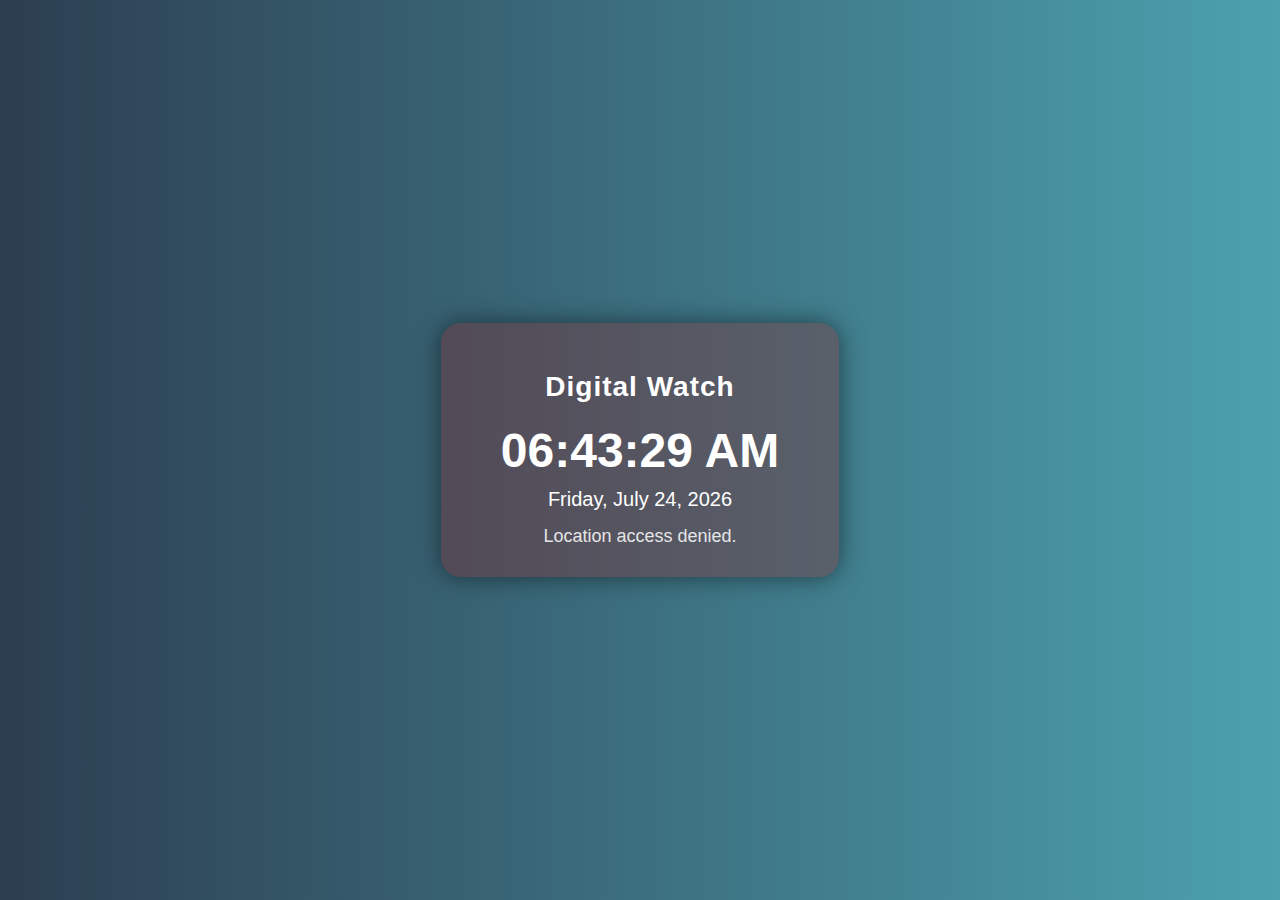
<file: index.html>
<!DOCTYPE html>
<html lang="en">
<head>
  <meta charset="UTF-8">
  <meta name="viewport" content="width=device-width, initial-scale=1.0">
  <title>Digital Watch</title>
  <link rel="stylesheet" href="style.css">
</head>
<body>
  <div class="container">
    <h1 class="title">Digital Watch</h1>
    <div class="clock">
      <div id="time"></div>
      <div id="date"></div>
      <div id="location">Detecting location...</div>
    </div>
  </div>

  <script src="script.js"></script>
</body>
</html>
</file>
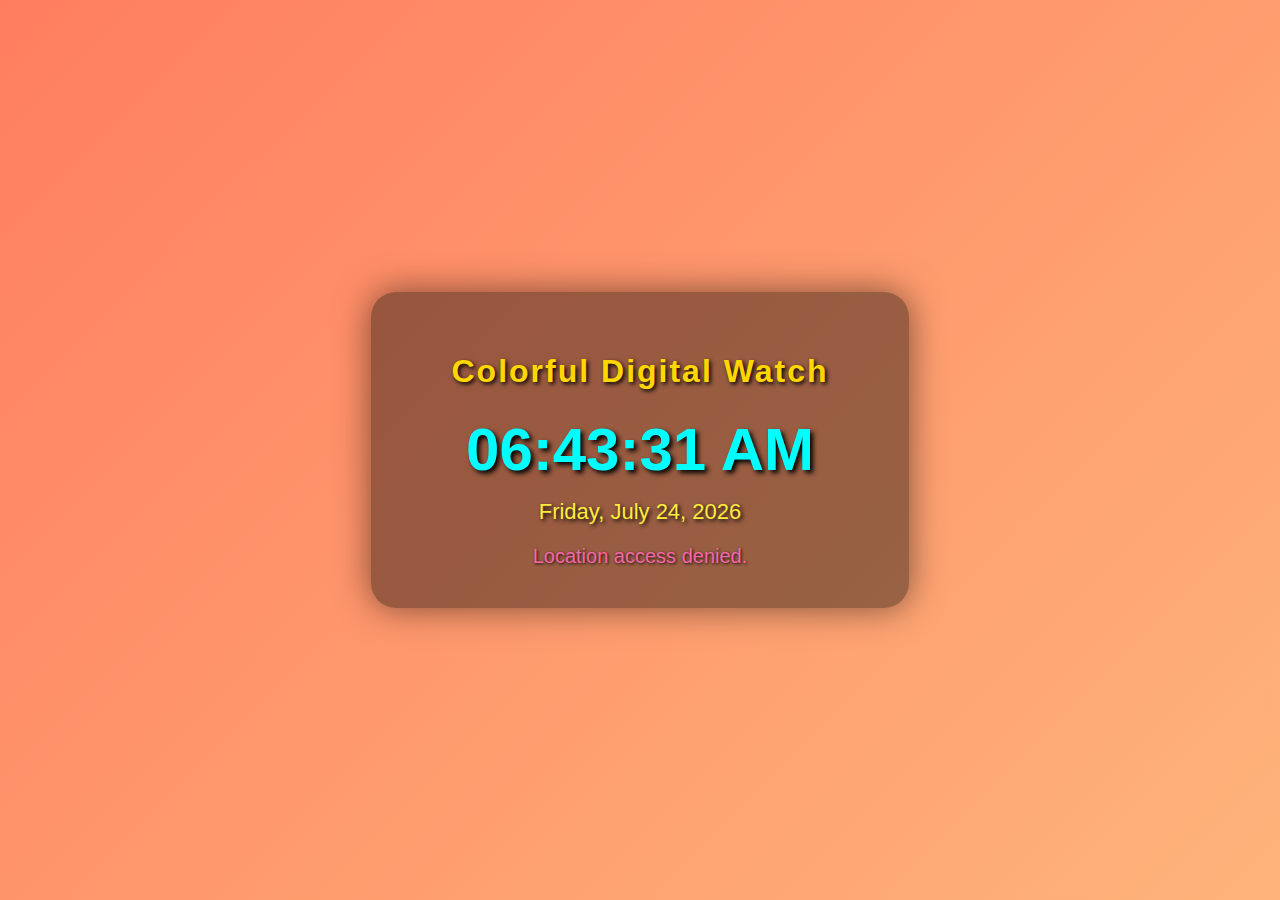
<file: index-color.html>
<!DOCTYPE html>
<html lang="en">
<head>
  <meta charset="UTF-8">
  <meta name="viewport" content="width=device-width, initial-scale=1.0">
  <title>Colorful Digital Watch</title>
  <link rel="stylesheet" href="style-color.css">
</head>
<body>
  <div class="container">
    <h1 class="title">Colorful Digital Watch</h1>
    <div class="clock">
      <div id="time"></div>
      <div id="date"></div>
      <div id="location">Detecting location...</div>
    </div>
  </div>

  <script src="script-color.js"></script>
</body>
</html>
</file>
<file: style.css>
body {
  font-family: 'Segoe UI', Tahoma, Geneva, Verdana, sans-serif;
  background: linear-gradient(to right, #2c3e50, #4ca1af);
  color: white;
  text-align: center;
  margin: 0;
  height: 100vh;
  display: flex;
  justify-content: center;
  align-items: center;
}

.container {
  background: hsla(0, 68%, 34%, 0.3);
  padding: 30px 60px;
  border-radius: 20px;
  box-shadow: 0 0 25px rgba(0, 0, 0, 0.5);
}

.title {
  margin-bottom: 20px;
  font-size: 28px;
  letter-spacing: 1px;
}

.clock #time {
  font-size: 48px;
  font-weight: bold;
  margin-bottom: 10px;
}

.clock #date {
  font-size: 20px;
  margin-bottom: 15px;
}

.clock #location {
  font-size: 18px;
  color: #f5f5f5;
  opacity: 0.9;
}
</file>
<file: style-color.css>
body {
  font-family: 'Segoe UI', Tahoma, Geneva, Verdana, sans-serif;
  background: linear-gradient(135deg, #ff7e5f, #feb47b);
  color: white;
  text-align: center;
  margin: 0;
  height: 100vh;
  display: flex;
  justify-content: center;
  align-items: center;
}

.container {
  background: rgba(0, 0, 0, 0.4);
  padding: 40px 80px;
  border-radius: 25px;
  box-shadow: 0 0 35px rgba(0, 0, 0, 0.5);
  transition: 0.3s ease;
}

.container:hover {
  background: rgba(0, 0, 0, 0.6);
  transform: scale(1.03);
}

.title {
  margin-bottom: 25px;
  font-size: 32px;
  letter-spacing: 2px;
  color: #ffd700;
  text-shadow: 2px 2px 4px #000;
}

.clock #time {
  font-size: 60px;
  font-weight: bold;
  margin-bottom: 15px;
  color: #00ffff;
  text-shadow: 3px 3px 5px #000;
}

.clock #date {
  font-size: 22px;
  margin-bottom: 20px;
  color: #ffeb3b;
  text-shadow: 2px 2px 4px #000;
}

.clock #location {
  font-size: 20px;
  color: #ff69b4;
  opacity: 0.9;
  text-shadow: 1px 1px 3px #000;
}

@media (max-width: 600px) {
  .container {
    padding: 30px 20px;
  }
  .clock #time {
    font-size: 45px;
  }
  .title {
    font-size: 24px;
  }
}
</file>
